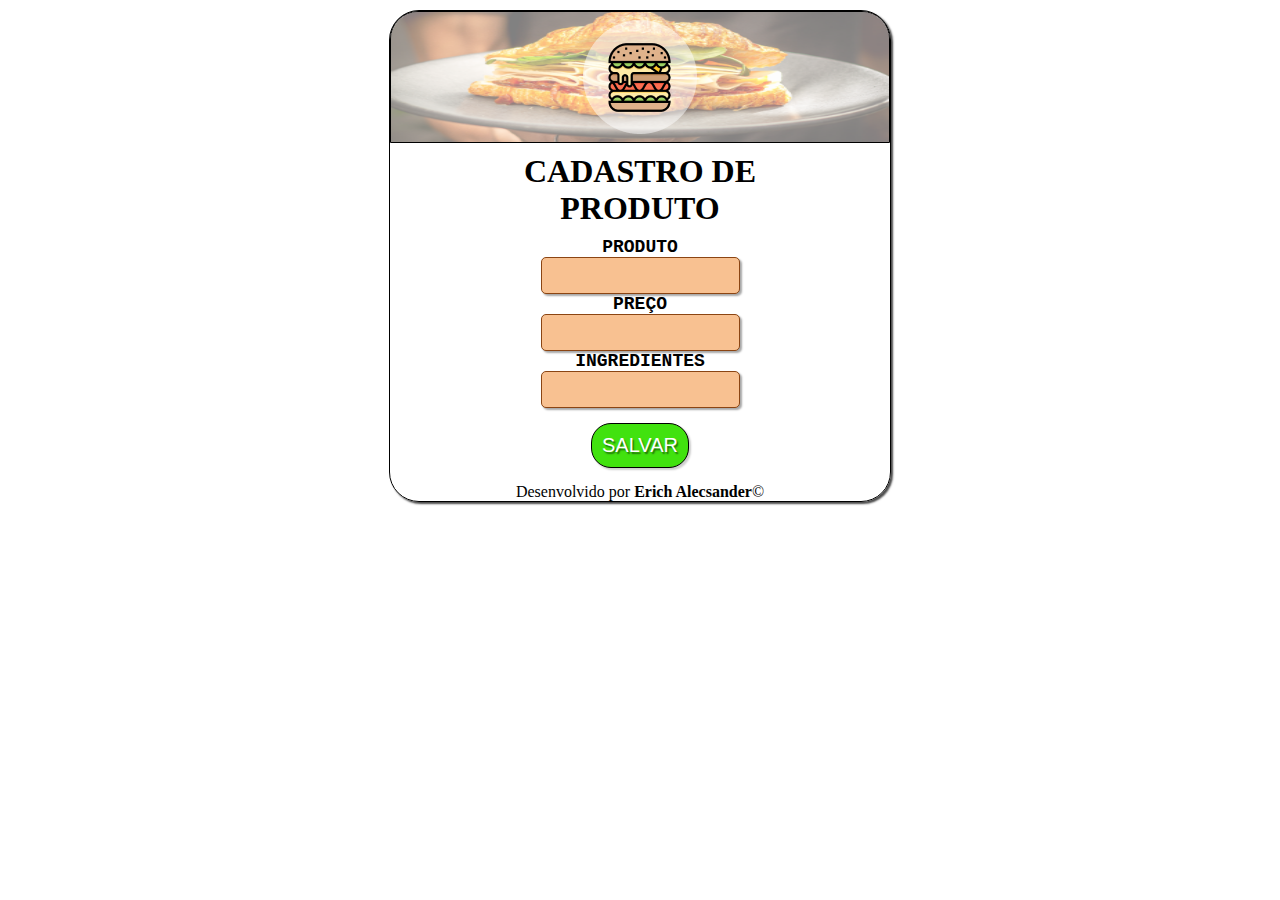
<file: index.html>
<!DOCTYPE html>
<html lang="pt-br">

<head>
    <meta charset="UTF-8">
    <meta http-equiv="X-UA-Compatible" content="IE=edge">
    <meta name="viewport" content="width=device-width, initial-scale=1.0">
    <title>APP Lanchonete</title>
    <link rel="shortcut icon" href="logo-lanchonete.png" type="image/x-icon">
    <link rel="stylesheet" href="estilo.css">
</head>

<body>
    <header>
        <img id="fundo-cabeçalho" src="fundo-cabecalho.png" alt="lanche no prato">
        <img id="logo" src="logo-lanchonete.png" alt="lanche logo">
    </header>
    <div>
        <h1 id="titulo1">CADASTRO DE<br> PRODUTO</h1>
    </div>
    <form>
        <div id="inputs">
            <h3 id="produto">PRODUTO</h3>
            <input type="text" required>
            <h3 id="preco">PREÇO</h3>
            <input type="number" required>
            <h3 id="ingrediente">INGREDIENTES</h3>
            <input type="text" required>
            <br>
            <button id="botao" type="submit">SALVAR</button>
        </div>
    </form>

    <footer>
        <p>
            Desenvolvido por <strong>Erich Alecsander</strong>&copy;
        </p>
    </footer>
</body>

</html>
</file>
<file: estilo.css>
* {
    margin: 0;
    padding: 0;
}

#logo {
    position: absolute;
    top: center;
    left: center;
}

#fundo-cabeçalho {
    text-align: center;
    width: 500px;
    height: 130px;
    border-top-left-radius: 28px;
    border-top-right-radius: 28px;
    border: 1px solid black
}

#titulo1 {
    text-align: center;
    margin: 10px;
}

#produto {
    font-family: Courier;
    font-size: large;
}

#preco {
    font-family: Courier;
    font-size: large;
}

#ingrediente {
    font-family: Courier;
    font-size: large;
}

#botao {
    font-size: 20px;
    background-color: rgb(65, 226, 15);
    border: 10;
    margin-bottom: 15px;
    padding: 10px;
    color: #ffffff;
    box-shadow: 2px 2px 2px rgba(0, 0, 0, 0.2);
    text-shadow: 1.5px 1.5px 1.5px rgba(0, 0, 0, 0.5);
    border: 1px solid rgb(0, 0, 0);
    border-radius: 20px;
    margin: 15px;
}

#botao :hover {
    background: rgb(30, 255, 0);
    box-shadow: inset 2px 2px 2px rgb(0, 0, 0);
    text-shadow: none;
}

input {
    border-radius: 5px;
    color: rgb(75, 75, 75);
    border: 1.5px solid saddlebrown;
    background-color: rgb(248, 193, 145);
    box-shadow: 2px 2px 2px rgb(167, 167, 167);
    padding: 10px;
}

header,footer {
    display: flex;
    justify-content: center;
    align-items: center;
}

body {
    width: 500px;
    border: 1px solid black;
    box-shadow: 2px 2px 2px rgb(75, 75, 75);
    margin: 10px auto;
    border-radius: 30px;
}

#inputs {
    text-align: center;
}
</file>
